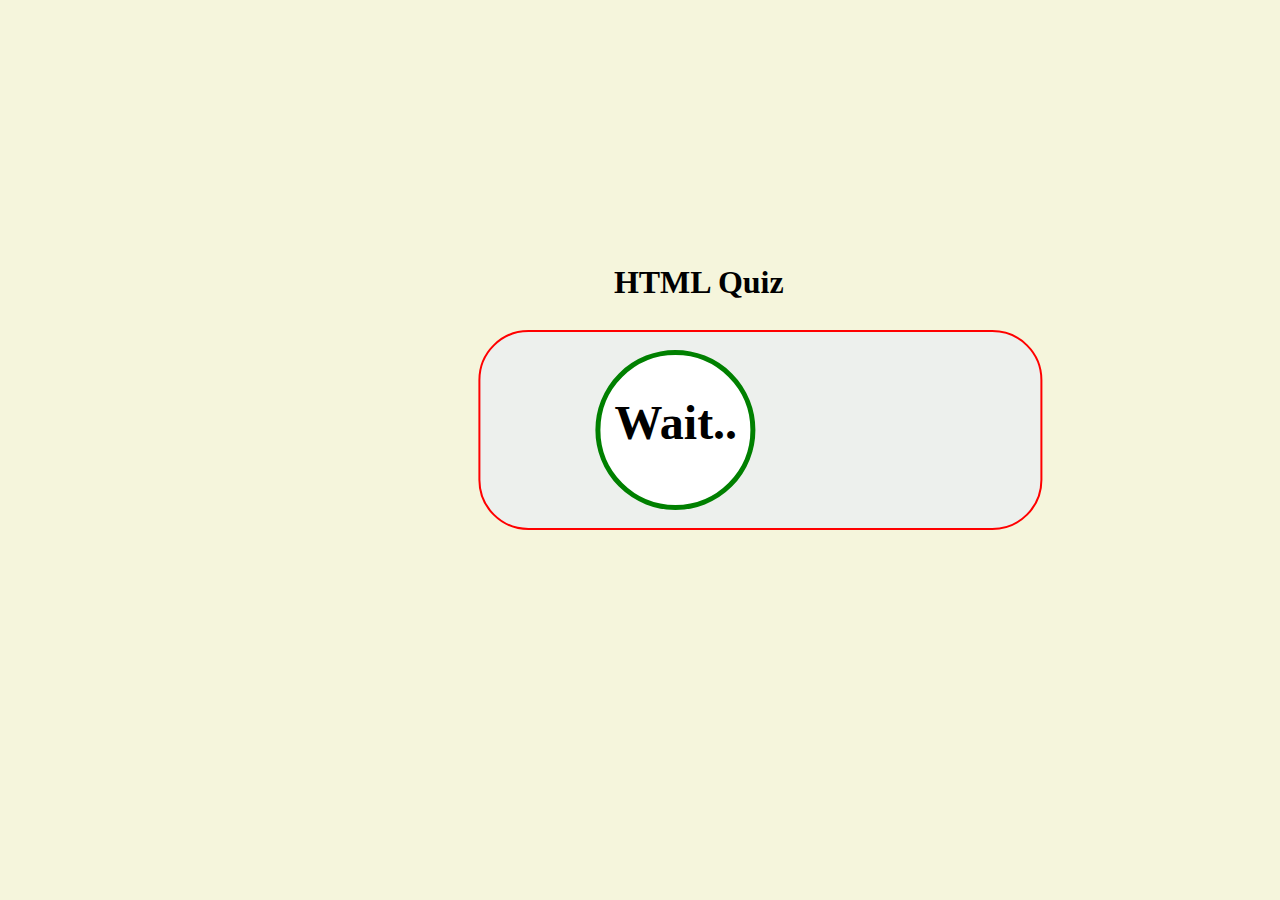
<file: result.html>
<!DOCTYPE html>
<html lang="en">
<head>
    <meta charset="UTF-8">
    <meta name="viewport" content="width=device-width, initial-scale=1.0">
    <title>QUIZ</title>
    <link rel="stylesheet" href="/challengestyle.css">
</head>
<body>
    <h1 id="heading">HTML Quiz</h1>
    <div class="display-score">
        <div class="display-result" id="disresult">
            <h2 id="scoreDisplay">Wait..</h2>
        </div>
         <h1 id="expression"></h1>
    </div>
    <script src="/script.js"></script>
    <script>
        setTimeout(() => {
            const urlParams = new URLSearchParams(window.location.search);
            const score = urlParams.get('Score');
            document.getElementById("scoreDisplay").textContent =score+"/10";
            let expression1 = document.getElementById("expression")
            if (score>=8){
                expression1.textContent = "Excellent!.. 🫡"
            }else if(score>5 && score<8){
                expression1.textContent = "Good Job 👍"
            }else{
                expression1.textContent = "Keep Trying 😔"
            }
        }, 1000)
    </script>
</body>
</html>
</file>
<file: challengestyle.css>
body{
    background: #f5f5dc;
}
.image img{
    width: 70px;
    height: 55px;
    margin-top: 14px;
    margin-left: 10px;
}

p{
    color: black;
}
.image {
    display: flex;
    border: black 2px solid ;
    border-radius: 10px;
    background-color:transparent;
    width:600px;
    margin-top: 30px;
    height: 100px;
    transform: translate(0%,50%);
    cursor: pointer;
}

.image h1{
    margin-left: 40px;
}

h1,.content h1{
    color:  linear-gradient(to right, #999999 60%, #ffffff 40%);
    /* color: white; */
    font-family: 'Figtree', 'Poppins', 'Roboto', sans-serif;
    overflow-wrap: break-word;
    word-wrap: break-word;
}
.main-container {
    display: flex;
    justify-content: space-around;
    margin-top: 40px;
    max-width: 1500px;
    overflow-wrap: break-word;
    word-wrap: break-word;
    margin-left: 200px;
    background-color: white !important;
}

.main-container .subjects{
    margin-right: 40px;
}

.content {
    font-size: 40px;
    border-radius: 8px;
    font-weight: bold;
}

.image h1{
    margin-left: 40px;
}

.btn1{
    margin-top:100px;
    padding:13px 50px;
    text-decoration: black !important;
    border-radius: 30px;
    font-size: 25px;
    border: none;
    cursor: pointer;
    transform: translate(60%);
    background-color: blue;
    color: white ;
    /* display: none !important; */
}
.buttons {
    text-align: center;
    margin-top: 20px;
    display: flex ;
    justify-content: space-between;
    margin-left: 200px;
    margin-right:300px;
}

.prev-btn, .next-btn {
    background-color: #4CAF50; /* Green */
    border: none;
    color: white;
    padding: 10px 20px;
    text-align: center;
    text-decoration: none;
    display: inline-block;
    font-size: 16px;
    /* margin: 4px 200px; */
    cursor: pointer;
    border-radius: 8px;
    font-weight: 1000;
    margin-top: 50px;
}

.prev-btn:hover, .next-btn:hover {
    background-color: #45a049; /* Darker Green */
}

.prev-btn:disabled, .next-btn:disabled {
    background-color: #cccccc; /* Grey */
    cursor: not-allowed;
}

.content{
    margin-top: 200px;
    background-color: white;
}
.highlight{
    border: 2px solid red !important;
}

.settop{
    margin-top: 100px;
    transform: translate(50%,50%);
}
#heading{
    font-family:'Times New Roman', Times, serif;
    position: absolute;
    top: 29%;
    left:40%;
    transform: translate(60%,-50%);
}
.display-score{
    position: absolute !important;
    top:30%;
    left:33%;
    transform: translate(10%,30%);
    background-color: #edf0ed;
    width: 500px;
    align-items: center;
    text-align: center;
    padding:18px 30px;
    border-radius:50px;
    border: red 2px solid !important;
    display: flex;
    justify-content: space-around;
}
.display-result{
    font-size: 2em;
    border: green 5px solid !important;
    border-radius: 50%;
    height: 150px;
    width: 150px;
    background-color: white !important;
    text-align: center;
}


@media  only screen and (max-width:1104px){
    .main-container {
        display: block;
        transform: translate(10%);
        margin-left:auto;
        align-items: center;
        margin-right: 60px;
        overflow-wrap: break-word;
        word-wrap: break-word;
    }
    .content h1,p{
        display: flex;
        font-size: 40px;
        margin-left: -10px;
        align-content: center;
        word-wrap: break-word;
    }
    .content{
        margin-top: 0px;
    }
    p{
        font-size: 25px;
    }
    #toggle{
        transform: translateX(85%);
        margin-top: 50px;
    }
    .buttons{
        margin-left: 10px;
        width: 98%;
        /* justify-content: space-around; */
        margin-right: 10px;
    }
   .display-score{
        left: 10%;
   }
}
</file>
